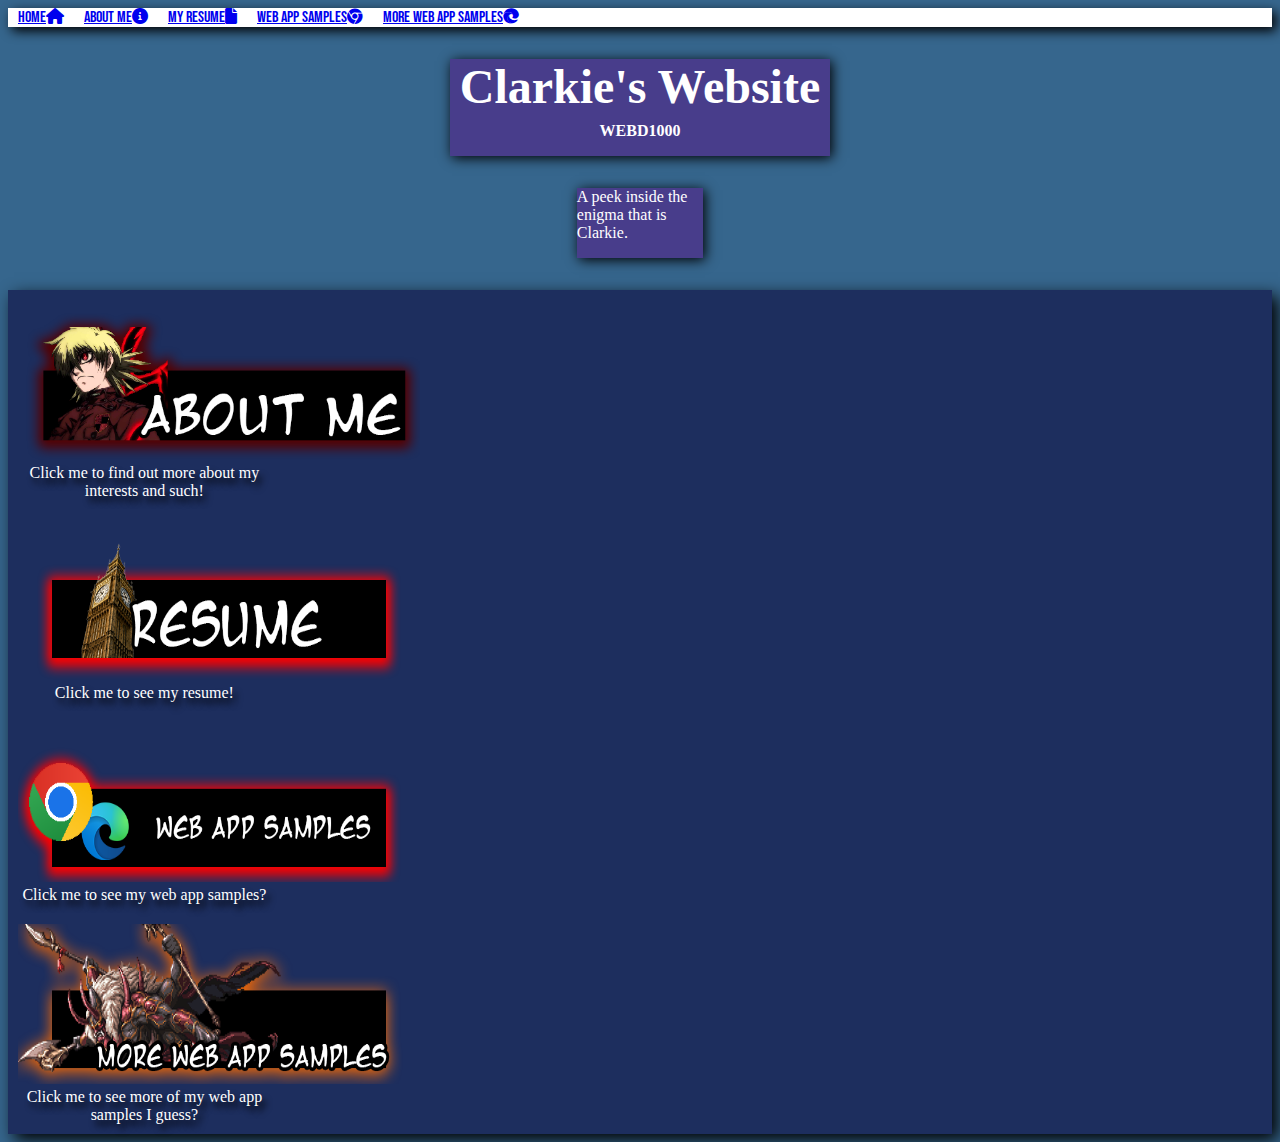
<file: index.html>
<!DOCTYPE html>
<html lang="en">
    <head>
        <meta charset="UTF-8">
        <meta name="viewport" content="width=device-width, initial-scale=1.0">
        <link rel="stylesheet" href="home.css">
        <link rel="stylesheet" href="global.css">
        <link rel="stylesheet" href="https://cdnjs.cloudflare.com/ajax/libs/font-awesome/6.0.0/css/all.min.css">
        <title>WEBD1000 Project 3: Website</title>
    </head>
    <nav>
        <div class="g-nav-link">
            <a href="index.html">Home<i class="fa-solid fa-house"></i></a>
            <a href="aboutme/aboutme.html">About Me<i class="fa-solid fa-circle-info"></i></a>
            <a href="resume/resume.html">My Resume<i class="fa-solid fa-file"></i></a>
            <a href="webapp/webapp.html">Web App Samples<i class="fa-brands fa-chrome"></i></a>
            <a href="webapp/webappe.html">More Web App Samples<i class="fa-brands fa-edge"></i></a>
          </div>
    </nav>
    <Body class="g-base">
        <header>
            <div class="g-heading">
                Clarkie's Website
            </div>
            <div class="g-subheading">
                WEBD1000
            </div>
        </header>

        <aside class="s-aside">
            A peek inside the enigma that is Clarkie.
        </aside>
        <main id="thumbnailIndex">
            <figure>
                <a href="aboutme/aboutme.html"><img src="images/aboutme.png" width="402" height="160" alt="About me"></a>
                <figcaption>Click me to find out more about my interests and such!</figcaption>
            </figure>
            <figure>
                <a href="resume/resume.html"><img src="images/resume.png" width="402" height="160" alt="Resume"></a>
                <figcaption>Click me to see my resume!</figcaption>
            </figure>
            <figure>
                <a href="webapp/webapp.html"><img src="images/webapp.png" width="402" height="160" alt="Web App"></a>
                <figcaption>Click me to see my web app samples?</figcaption>
            </figure>
            <figure>
                <a href="webapp/webappe.html"><img src="images/morewebapp.png" width="402" height="160" alt="Web App"></a>
                <figcaption>Click me to see more of my web app samples I guess?</figcaption>
            </figure>
        </main>
    </Body>
</html>
</file>
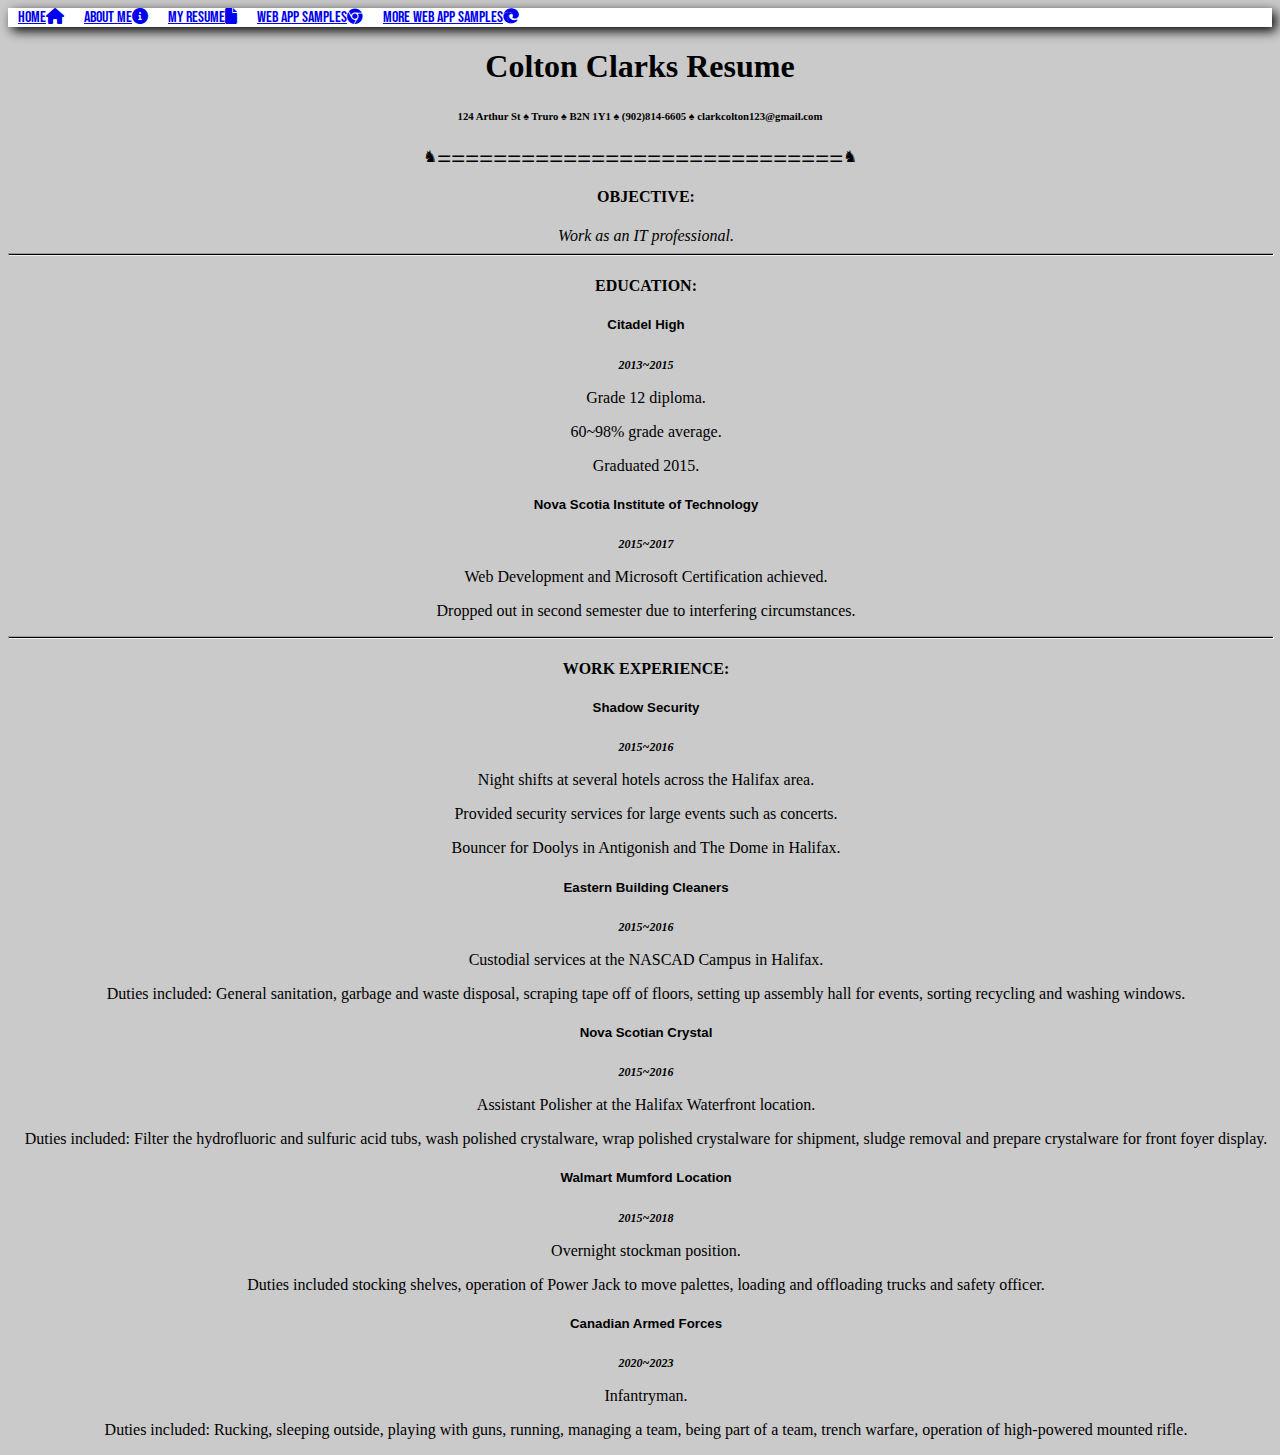
<file: resume/resume.html>
<!DOCTYPE html>
<html lang="en">
<head>
    <meta charset="UTF-8">
    <meta name="viewport" content="width=device-width, initial-scale=1.0">
    <link rel="stylesheet" href="../resume/resumestyle.css">
    <link rel="stylesheet" href="../global.css">
    <link rel="stylesheet" href="https://cdnjs.cloudflare.com/ajax/libs/font-awesome/6.0.0/css/all.min.css">
    <title>WEBD1000 Project 1: Resume</title>
</head>
<body class="g-resumebase">
    <nav>
        <div class="g-nav-link">
            <a href="../index.html">Home<i class="fa-solid fa-house"></i></a>
            <a href="../aboutme/aboutme.html">About Me<i class="fa-solid fa-circle-info"></i></a>
            <a href="../resume/resume.html">My Resume<i class="fa-solid fa-file"></i></a>
            <a href="../webapp/webapp.html">Web App Samples<i class="fa-brands fa-chrome"></i></a>
            <a href="../webapp/webappe.html">More Web App Samples<i class="fa-brands fa-edge"></i></a>
          </div>
    </nav>
    <header class="header">
        <h1 style="text-align:center;">
            Colton Clarks Resume 
        </h1>
    </header>
    <section class="g-contact-info" style="text-align:center;">
        <h6>
            124 Arthur St &spades; Truro &spades; B2N 1Y1 &spades; (902)814-6605 &spades; clarkcolton123@gmail.com
        </h6>
        <div class="s-decoration">&#9822;&#9868;&#9868;&#9868;&#9868;&#9868;&#9868;&#9868;&#9868;&#9868;&#9868;&#9868;&#9868;&#9868;&#9868;&#9868;&#9868;&#9868;&#9868;&#9868;&#9868;&#9868;&#9868;&#9868;&#9868;&#9868;&#9868;&#9868;&#9868;&#9868;&#9822;</div>
    </section>
    <section class="s-objective" style="margin-left: 12px">
        <h4>OBJECTIVE:</h4>
        <em>Work as an IT professional.</em>
    </section>

    <hr>

    <section class="s-education" style="margin-left: 12px">
        <h4>EDUCATION:</h4>
        <h5>Citadel High</h5>
        <div class="date">2013~2015</div>
        <p>Grade 12 diploma.</p>
        <p>60~98% grade average.</p>
        <p>Graduated 2015.</p>
        <h5>Nova Scotia Institute of Technology</h5>
        <div class="date">2015~2017</div>
        <p>Web Development and Microsoft Certification achieved.</p>
        <p>Dropped out in second semester due to interfering circumstances.</p>
    </section>

    <hr>

    <section class="s-work-experience" style="margin-left: 12px">
        <h4>WORK EXPERIENCE:</h4>
        <h5>Shadow Security</h5>
        <div class="date">2015~2016</div>
        <p>Night shifts at several hotels across the Halifax area.</p>
        <p>Provided security services for large events such as concerts.</p>
        <p>Bouncer for Doolys in Antigonish and The Dome in Halifax.</p>
        <h5>Eastern Building Cleaners</h5>
        <div class="date">2015~2016</div>
        <p>Custodial services at the NASCAD Campus in Halifax.</p>
        <p>Duties included: General sanitation, garbage and waste disposal, scraping tape off of floors, setting up assembly hall for events, sorting recycling and washing windows.</p>
        <h5>Nova Scotian Crystal</h5>
        <div class="date">2015~2016</div>
        <p>Assistant Polisher at the Halifax Waterfront location.</p>
        <p>Duties included: Filter the hydrofluoric and sulfuric acid tubs, wash polished crystalware, wrap polished crystalware for shipment, sludge removal and prepare crystalware for front foyer display.</p>
        <h5>Walmart Mumford Location</h5>
        <div class="date">2015~2018</div>
        <p>Overnight stockman position.</p>
        <p>Duties included stocking shelves, operation of Power Jack to move palettes, loading and offloading trucks and safety officer.</p>
        <h5>Canadian Armed Forces</h5>
        <div class="date">2020~2023</div>
        <p>Infantryman.</p>
        <p>Duties included: Rucking, sleeping outside, playing with guns, running, managing a team, being part of a team, trench warfare, operation of high-powered mounted rifle.</p>
    </section>
</body>
</html>
</file>
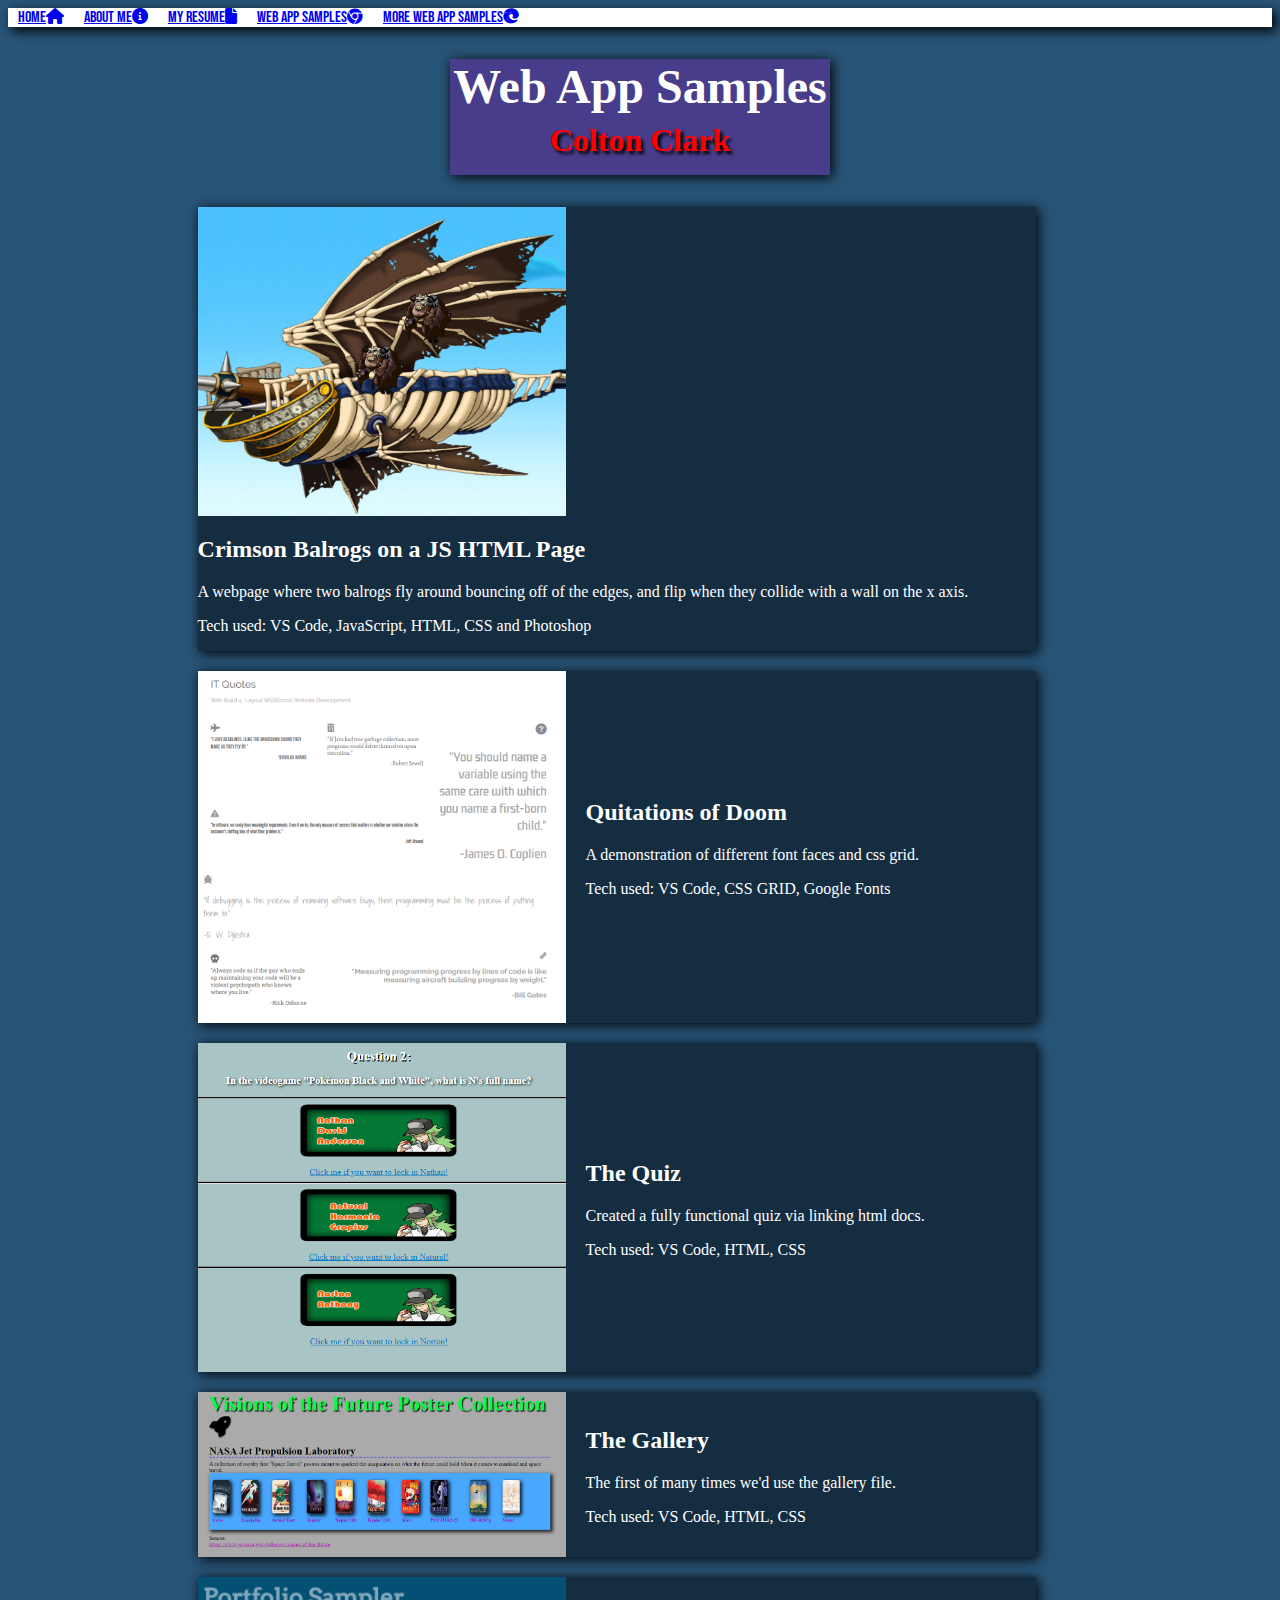
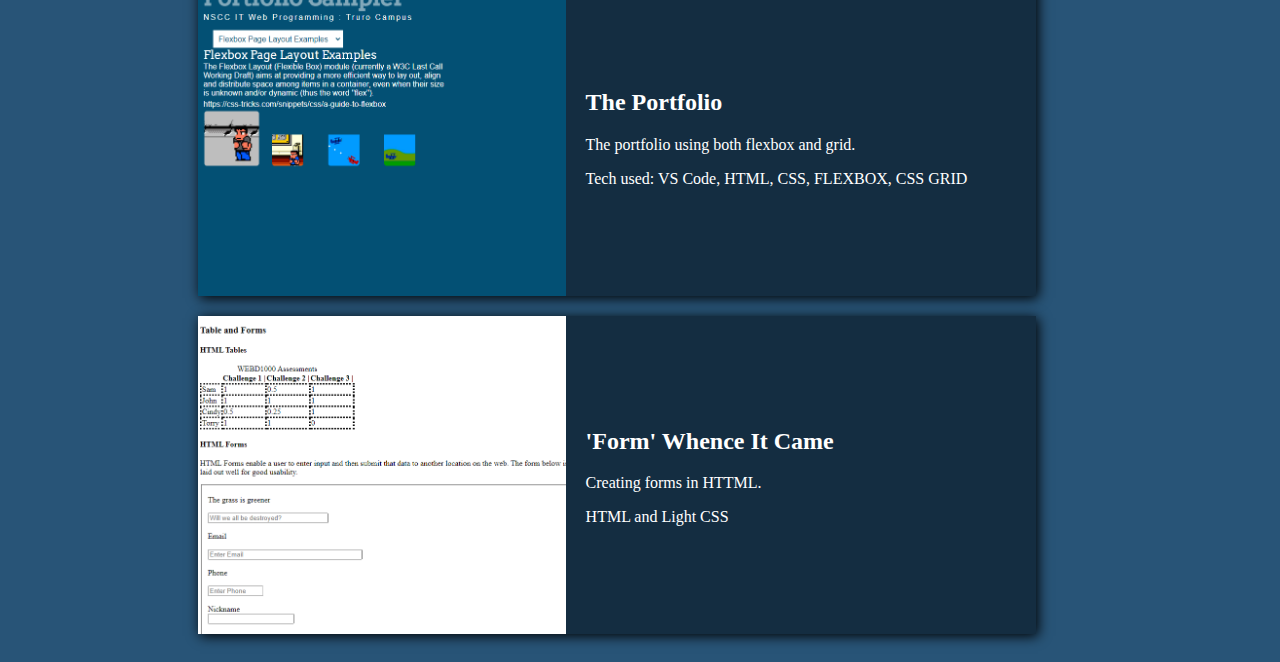
<file: webapp/webapp.html>
<!DOCTYPE html>
<html lang="en">
<head>
    <meta charset="UTF-8">
    <meta name="viewport" content="width=device-width, initial-scale=1.0">
    <title>Your Page Title</title>
    <link rel="stylesheet" href="../global.css">
    <link rel="stylesheet" href="webapp.css">
    <link rel="stylesheet" href="https://cdnjs.cloudflare.com/ajax/libs/font-awesome/6.0.0/css/all.min.css">

</head>
<nav>
    <div class="g-nav-link">
        <a href="../index.html">Home<i class="fa-solid fa-house"></i></a>
        <a href="../aboutme/aboutme.html">About Me<i class="fa-solid fa-circle-info"></i></a>
        <a href="../resume/resume.html">My Resume<i class="fa-solid fa-file"></i></a>
        <a href="../webapp/webapp.html">Web App Samples<i class="fa-brands fa-chrome"></i></a>
        <a href="../webapp/webappe.html">More Web App Samples<i class="fa-brands fa-edge"></i></a>
      </div>
</nav>
<body class="g-base">
    <header>
        <div class="p-heading">
            Web App Samples
        </div>
        <div class="p-subheading">
            Colton Clark
        </div>
    </header>
    <main id="s-appindex">
        <div id="s-balrog">
            <img src="../images/balrogs.png" alt="Balrog Program Thumbnail">
            <div class="s-caption-container">
                <h2>Crimson Balrogs on a JS HTML Page</h2>
                <figcaption>A webpage where two balrogs fly around bouncing off of the edges, and flip when they collide with a wall on the x axis.</figcaption>
                <p>Tech used: VS Code, JavaScript, HTML, CSS and Photoshop</p>
            </div>
        </div>
        <div id="s-quotes">
            <img src="../images/quotes.png" alt="Different assorted quotes">
            <div class="s-caption-container">
                <h2>Quitations of Doom</h2>
                <figcaption>A demonstration of different font faces and css grid.</figcaption>
                <p>Tech used: VS Code, CSS GRID, Google Fonts</p>
            </div>
        </div>
        <div id="s-quiz">
            <img src="../images/quiz.png" alt="TH quiz project">
            <div class="s-caption-container">
                <h2>The Quiz</h2>
                <figcaption>Created a fully functional quiz via linking html docs.</figcaption>
                <p>Tech used: VS Code, HTML, CSS</p>
            </div>
        </div>
        <div id="s-gallery">
            
            <img src="../images/gallery.png" alt="The gallery">
            <div class="s-caption-container">
                <h2>The Gallery</h2>
                <figcaption>The first of many times we'd use the gallery file.</figcaption>
                <p>Tech used: VS Code, HTML, CSS</p>
            </div>
        </div>
        <div id="s-portfolio">
            <img src="../images/portfolio.png" alt="The portfolio file">
            <div class="s-caption-container">
                <h2>The Portfolio</h2>
                <figcaption>The portfolio using both flexbox and grid.</figcaption>
                <p>Tech used: VS Code, HTML, CSS, FLEXBOX, CSS GRID</p>
            </div>
        </div>
        <div id="s-forms">
            <img src="../images/forms.png" alt="Forms example">
            <div class="s-caption-container">
                <h2>'Form' Whence It Came</h2>
                <figcaption>Creating forms in HTTML.</figcaption>
                <p>HTML and Light CSS</p>
            </div>
        </div>
</body>
</html>
</file>
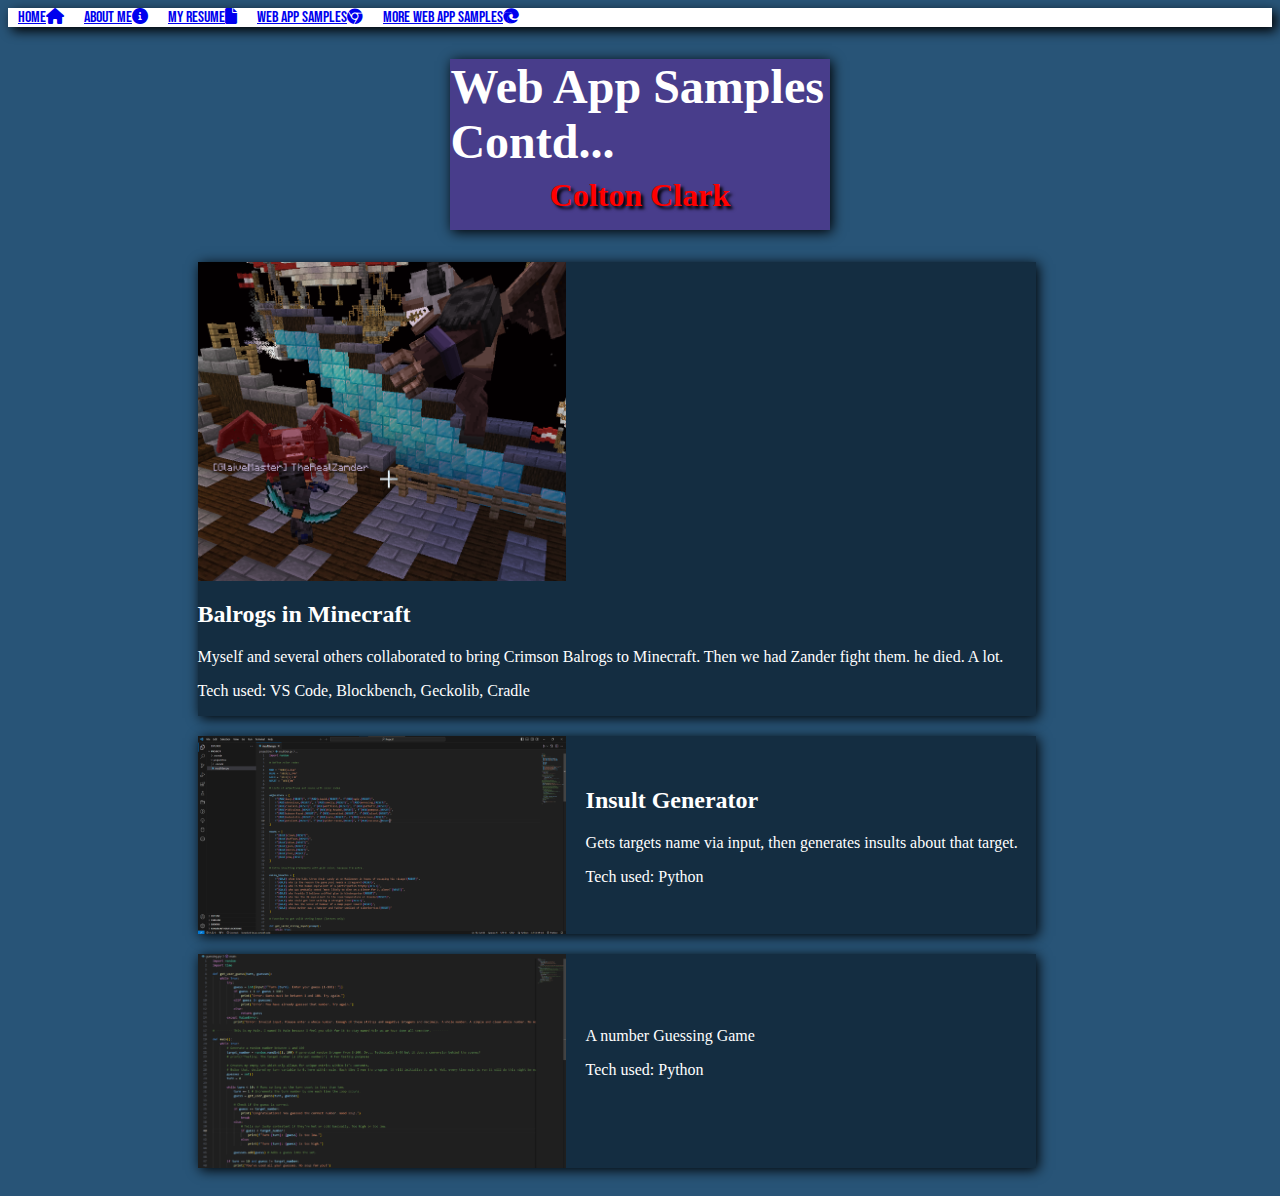
<file: webapp/webappe.html>
<!DOCTYPE html>
<html lang="en">
<head>
    <meta charset="UTF-8">
    <meta name="viewport" content="width=device-width, initial-scale=1.0">
    <title>Your Page Title</title>
    <link rel="stylesheet" href="../global.css">
    <link rel="stylesheet" href="webapp.css">
    <link rel="stylesheet" href="https://cdnjs.cloudflare.com/ajax/libs/font-awesome/6.0.0/css/all.min.css">

</head>
<nav>
    <div class="g-nav-link">
        <a href="../index.html">Home<i class="fa-solid fa-house"></i></a>
        <a href="../aboutme/aboutme.html">About Me<i class="fa-solid fa-circle-info"></i></a>
        <a href="../resume/resume.html">My Resume<i class="fa-solid fa-file"></i></a>
        <a href="../webapp/webapp.html">Web App Samples<i class="fa-brands fa-chrome"></i></a>
        <a href="../webapp/webappe.html">More Web App Samples<i class="fa-brands fa-edge"></i></a>
      </div>
</nav>
<body class="g-base">
    <header>
        <div class="p-heading">
            Web App Samples Contd...
        </div>
        <div class="p-subheading">
            Colton Clark
        </div>
    </header>
    <main id="s-appindex">
        <div id="s-mcbalrog">
            <img src="../images/mcbalrogs.png" alt="My minecraft Balrogs Mod">
            <div class="s-caption-container">
                <h2>Balrogs in Minecraft</h2>
                <figcaption>Myself and several others collaborated to bring Crimson Balrogs to Minecraft. Then we had Zander fight them. he died. A lot.</figcaption>
                <p>Tech used: VS Code, Blockbench, Geckolib, Cradle</p>
            </div>
        </div>
        <div id="s-insult">
            <img src="../images/insult.png" alt="Insult generator">
            <div class="s-caption-container">
                <h2>Insult Generator</h2>
                <figcaption>Gets targets name via input, then  generates insults about that target.</figcaption>
                <p>Tech used: Python</p>
            </div>
        </div>
        <div id="s-numguess">
            <img src="../images/numguess.png" alt="Number GUessing Game">
            <div class="s-caption-container">
                <figcaption>A number Guessing Game</figcaption>
                <p>Tech used: Python</p>
            </div>
        </div>
</body>
</html>
</file>
<file: home.css>
.g-nav-link {
    display: flex; /* Enables Flexbox */
    justify-content: left; /* Space out the items evenly */
    align-items: left;
    background-color: rgb(255, 255, 255);
    box-shadow: 4px 4px 12px black;
}

.g-nav-link a {
    margin: 0 10px; /* Optional: Adds some space around each link */
}

.g-base{
    background-color:rgb(54, 102, 141);
    color: white;
}

header {
    display: flex;
    flex-direction: column; 
    justify-content: center; /* Centers content horizontally inside the header */
    align-items: center; /* Centers content vertically inside the header */
    margin: 2rem auto; /* Top and bottom margin of 2rem, auto horizontally centers the block */
    background-color: darkslateblue;
    box-shadow: 2px 2px 12px black;
    width: 30%; /* Adjust to desired width */
    max-width: 60rem; /* Adjust to desired max-width or remove if not needed */
    padding-bottom: 1rem;
}

aside {
    display: flex;
    justify-content: center; /* Centers content horizontally inside the header */
    align-items: center; /* Centers content vertically inside the header */
    margin: 2rem auto; /* Top and bottom margin of 2rem, auto horizontally centers the block */
    background-color: darkslateblue;
    box-shadow: 2px 2px 12px black;
    width: 10%; /* Adjust to desired width */
    max-width: 60rem; /* Adjust to desired max-width or remove if not needed */
    padding-bottom: 1rem;
}

.g-heading {
    font-weight: bold;
    font-size: 3rem;
    margin-bottom: 0.5rem; /* Add some space below the heading */
}

.g-subheading {
    font-weight: bold;
    font-size: 1rem;
    /* No align-self needed */
}

#thumbnailIndex {
    display: flex; /* Enables Flexbox */
    justify-content: center; /* Space out the items evenly */
    align-items: center; /* Align items vertically in the center */
    flex-wrap: wrap; /* Allows items to wrap to the next line if they don't fit */
    box-shadow: 6px 6px 16px black;
    background-color: rgb(29, 46, 94);
}

#thumbnailIndex figure {
    margin: 10px; /* Adds margin around each figure */
    text-align: center; /* Centers the text below the image */
    text-shadow: 4px 6px 6px black;
    max-width: 20%;
    flex-wrap: wrap; /* Allows items to wrap to the next line if they don't fit */
}

@media (max-width: 1600px) {
    #thumbnailIndex {
            flex-direction: column;
            align-items: start;
            justify-content: start;
            flex-wrap: nowrap;
        }
    #thumbnailIndex figure {
        margin: 10px; /* Adds margin around each figure */
        text-align: center; /* Centers the text below the image */
        text-shadow: 4px 6px 6px black;
        max-width: 20%;
    }
    }
</file>
<file: global.css>
@import url('https://fonts.googleapis.com/css2?family=Bebas+Neue&family=Joan&family=Kdam+Thmor+Pro&family=League+Gothic&family=Raleway:wght@400;700&family=Roboto+Slab:wght@400;700&family=Shadows+Into+Light&display=swap');
.g-nav-link {
    display: flex; /* Enables Flexbox */
    justify-content: left; /* Space out the items evenly */
    align-items: left;
    background-color: rgb(255, 255, 255);
    box-shadow: 4px 4px 12px black;
    font-family: 'Bebas Neue', sans-serif;
}

.g-nav-link a {
    margin: 0 10px; /* Optional: Adds some space around each link */
}
</file>
<file: resume/resumestyle.css>
.g-resumebase {
    text-align: center;
    background-color: #cacaca; /* Dark gray background for the body */
  }
  
  .date {
    font-size: 12px;
    font-style: italic;
    font-weight: bold;
    display: inline-block; /* Aligns the date within the centered content */
    text-align: left; /* Keeps the date text left-aligned */
  }
  
  hr { 
    width: 100%; 
    height: 1px; 
    background: #000000; /* Black horizontal line */
  }
  
  h5 {
    font-family: 'Stencil', sans-serif; /* Stencil font for all h5 elements */
  }
</file>
<file: webapp/webapp.css>
.g-base {
    display: flex;
    flex-direction: column;
    background-color: rgb(40, 84, 119);
    color: white;
}

header {
    display: flex;
    flex-direction: column; 
    justify-content: center; /* Centers content horizontally inside the header */
    align-items: center; /* Centers content vertically inside the header */
    margin: 2rem auto; /* Top and bottom margin of 2rem, auto horizontally centers the block */
    background-color: darkslateblue;
    box-shadow: 2px 2px 12px black;
    width: 30%; /* Adjust to desired width */
    max-width: 60rem; /* Adjust to desired max-width or remove if not needed */
    padding-bottom: 1rem;
}

.p-heading {
    font-weight: bold;
    color: white;
    font-size: 3rem;
    margin-bottom: 0.5rem; /* Add some space below the heading */
}

.p-subheading {
    font-weight: bold;
    color:red;
    font-size: 2rem;
    text-shadow: 0.2rem 0.2rem 0.2rem black;
}

#s-appindex {
    display: flex;
    flex-direction: column;
    justify-content:center; /* Center the content on the page */
    margin-left: 15%;
    flex-wrap: wrap;
}

#s-balrog {
    display: flex;
    align-items: center; /* Aligns items vertically */
    box-shadow: 2px 2px 12px black;
    background-color: rgb(20, 45, 65);
    max-width: 78%;
    margin-bottom: 20px;
    flex-wrap: wrap;
}

#s-balrog img {
    max-width: 23rem; /* Set a maximum width for the image */
    height: auto; /* Maintain aspect ratio */
    margin-right: 20px; /* Space between the image and the caption */
}

#s-quotes {
    display: flex;
    align-items: center; /* Aligns items vertically */
    box-shadow: 2px 2px 12px black;
    background-color: rgb(20, 45, 65);
    max-width: 78%;
    margin-bottom: 20px;
    flex-wrap: wrap;
}

#s-quotes img {
    max-width: 23rem; /* Set a maximum width for the image */
    height: auto; /* Maintain aspect ratio */
    margin-right: 20px; /* Space between the image and the caption */
}

#s-quiz {
    display: flex;
    align-items: center; /* Aligns items vertically */
    box-shadow: 2px 2px 12px black;
    background-color: rgb(20, 45, 65);
    max-width: 78%;
    margin-bottom: 20px;
    flex-wrap: wrap;
}

#s-quiz img {
    max-width: 23rem; /* Set a maximum width for the image */
    height: auto; /* Maintain aspect ratio */
    margin-right: 20px; /* Space between the image and the caption */
}

.caption-container {
    display: block; /* Takes up the remaining space next to the image */
}

#s-gallery {
    display: flex;
    align-items: center; /* Aligns items vertically */
    box-shadow: 2px 2px 12px black;
    background-color: rgb(20, 45, 65);
    max-width: 78%;
    margin-bottom: 20px;
    flex-wrap: wrap;
}

#s-gallery img {
    max-width: 23rem; /* Set a maximum width for the image */
    height: auto; /* Maintain aspect ratio */
    margin-right: 20px; /* Space between the image and the caption */
}

#s-portfolio {
    display: flex;
    align-items: center; /* Aligns items vertically */
    box-shadow: 2px 2px 12px black;
    background-color: rgb(20, 45, 65);
    max-width: 78%;
    margin-bottom: 20px;
    flex-wrap: wrap;
}

#s-portfolio img {
    max-width: 23rem; /* Set a maximum width for the image */
    height: auto; /* Maintain aspect ratio */
    margin-right: 20px; /* Space between the image and the caption */
}


#s-forms {
    display: flex;
    align-items: center; /* Aligns items vertically */
    box-shadow: 2px 2px 12px black;
    background-color: rgb(20, 45, 65);
    max-width: 78%;
    margin-bottom: 20px;
    flex-wrap: wrap;
}

#s-forms img {
    max-width: 23rem; /* Set a maximum width for the image */
    height: auto; /* Maintain aspect ratio */
    margin-right: 20px; /* Space between the image and the caption */
}

.caption-container {
    display: block; /* Takes up the remaining space next to the image */
}


#s-mcbalrog {
    display: flex;
    align-items: center; /* Aligns items vertically */
    box-shadow: 2px 2px 12px black;
    background-color: rgb(20, 45, 65);
    max-width: 78%;
    margin-bottom: 20px;
    flex-wrap: wrap;
}

#s-mcbalrog img {
    max-width: 23rem; /* Set a maximum width for the image */
    height: auto; /* Maintain aspect ratio */
    margin-right: 20px; /* Space between the image and the caption */
}

.caption-container {
    display: block; /* Takes up the remaining space next to the image */
}


#s-insult {
    display: flex;
    align-items: center; /* Aligns items vertically */
    box-shadow: 2px 2px 12px black;
    background-color: rgb(20, 45, 65);
    max-width: 78%;
    margin-bottom: 20px;
    flex-wrap: wrap;
}

#s-insult img {
    max-width: 23rem; /* Set a maximum width for the image */
    height: auto; /* Maintain aspect ratio */
    margin-right: 20px; /* Space between the image and the caption */
}


#s-numguess {
    display: flex;
    align-items: center; /* Aligns items vertically */
    box-shadow: 2px 2px 12px black;
    background-color: rgb(20, 45, 65);
    max-width: 78%;
    margin-bottom: 20px;
    flex-wrap: wrap;
}

#s-numguess img {
    max-width: 23rem; /* Set a maximum width for the image */
    height: auto; /* Maintain aspect ratio */
    margin-right: 20px; /* Space between the image and the caption */
}

.a-caption-container {
    display: block; /* Takes up the remaining space next to the image */
}

#figcaption, .a-caption-container p {
    margin-bottom: 20; 
}
</file>
